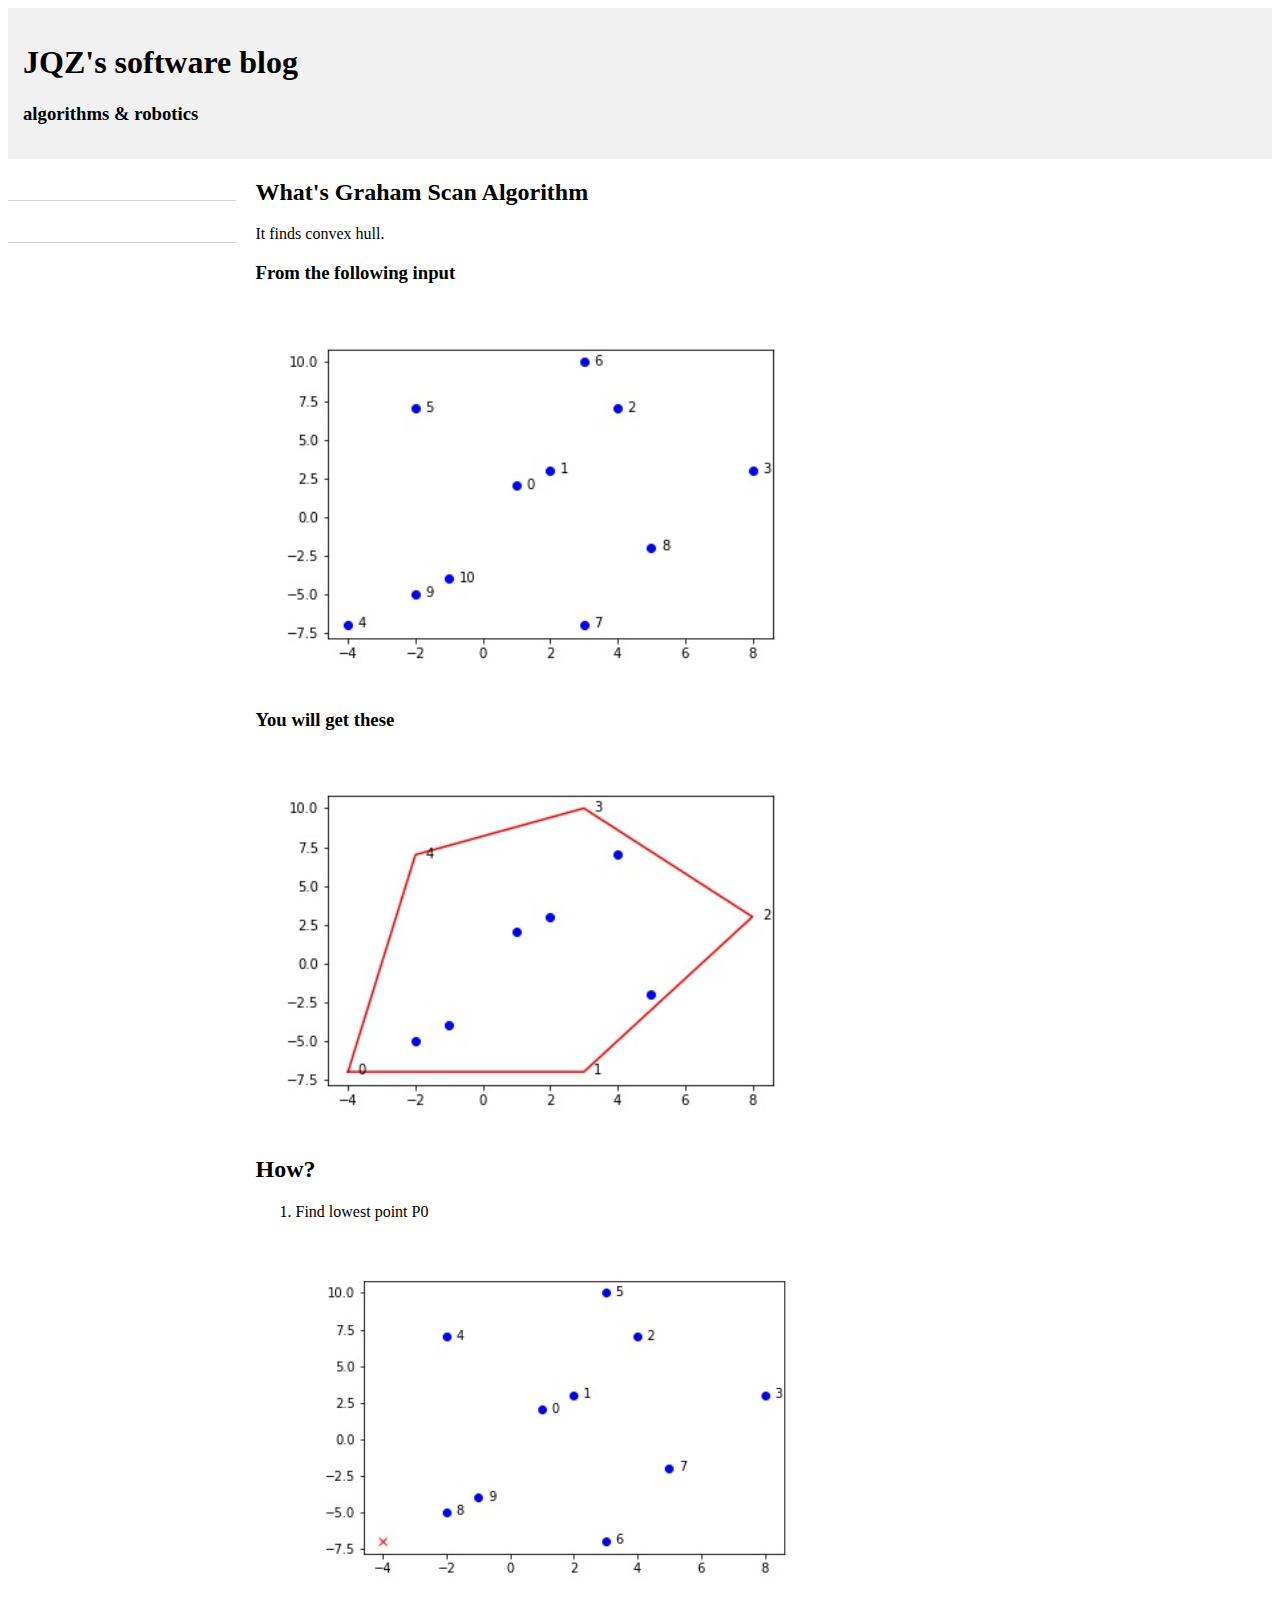
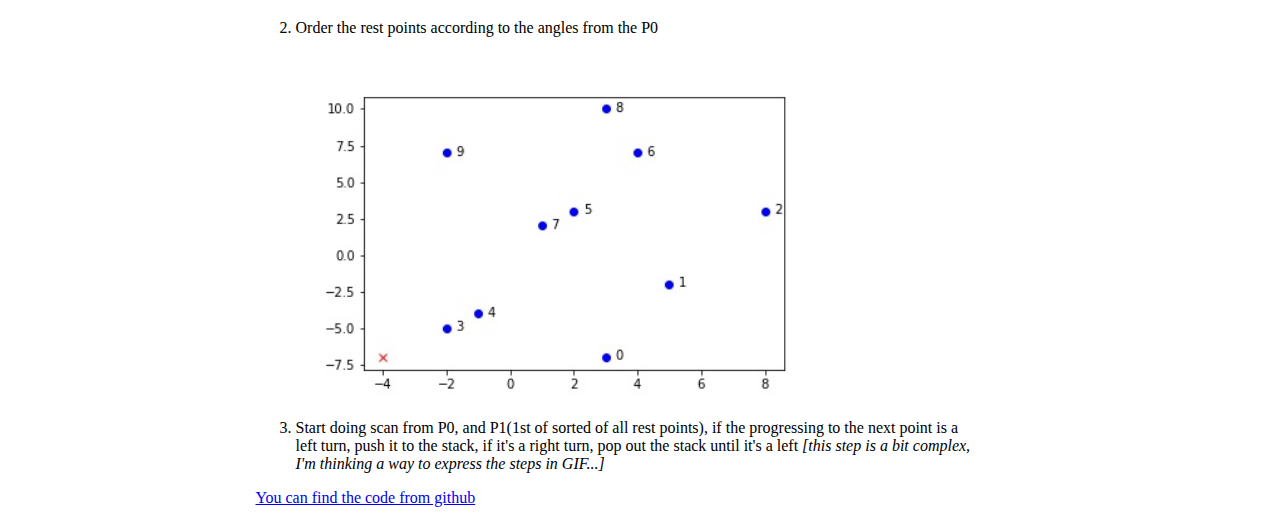
<file: index.html>
<!DOCTYPE html>
<html>
<head>
  <meta name="viewport" content="width=device-width, initial-scale=1.0">
  <link rel="stylesheet" href="css/index.css">
  <script data-ad-client="ca-pub-2128320169614759" async src="https://pagead2.googlesyndication.com/pagead/js/adsbygoogle.js"></script>
</head>
<body style="font-family:Verdana;">

<div style="background-color:#f1f1f1;padding:15px;">
  <h1>JQZ's software blog</h1>
  <h3>algorithms & robotics</h3>
</div>

<div style="overflow:auto">
  <div class="menu">
    <div class="menuitem">GrahamScan</div>
    <div class="menuitem">Something new</div>
  </div>

  <div class="main">
    <h2>What's Graham Scan Algorithm</h2>
    <p>It finds convex hull.</p>

    <div>
      <h3>From the following input</h3>
      <img src="grahamScanInput.jpg" style="width:80%">
    </div>

    <div>
      <h3>You will get these</h3>
      <img src="grahamScan.jpg" style="width:80%">
    </div>

    <div>
      <h2>How?</h2>
      <ol>
        <li>
          <div>
            <p>Find lowest point P0</p>
            <img src="grahamScanFindP0.jpg" style="width:80%">
          </div>
        </li>
        <li>
          <div>
            <p>Order the rest points according to the angles from the P0</p>
            <img src="grahamScanSortRest.jpg" style="width:80%">
          </div>
        </li>
        <li>Start doing scan from P0, and P1(1st of sorted of all rest points), if the progressing to the next point is a left turn, push it to the stack, if it's a right turn, pop out the stack until it's a left
            <i>[this step is a bit complex, I'm thinking a way to express the steps in GIF...]
            </i>
        </li>
      </ol>
    </div>

    <a href="https://github.com/jqz-technology/algorithms/blob/main/GrahamScan.ipynb">You can find the code from github</a>

  </div>
</div>

</body>
</html>
</file>
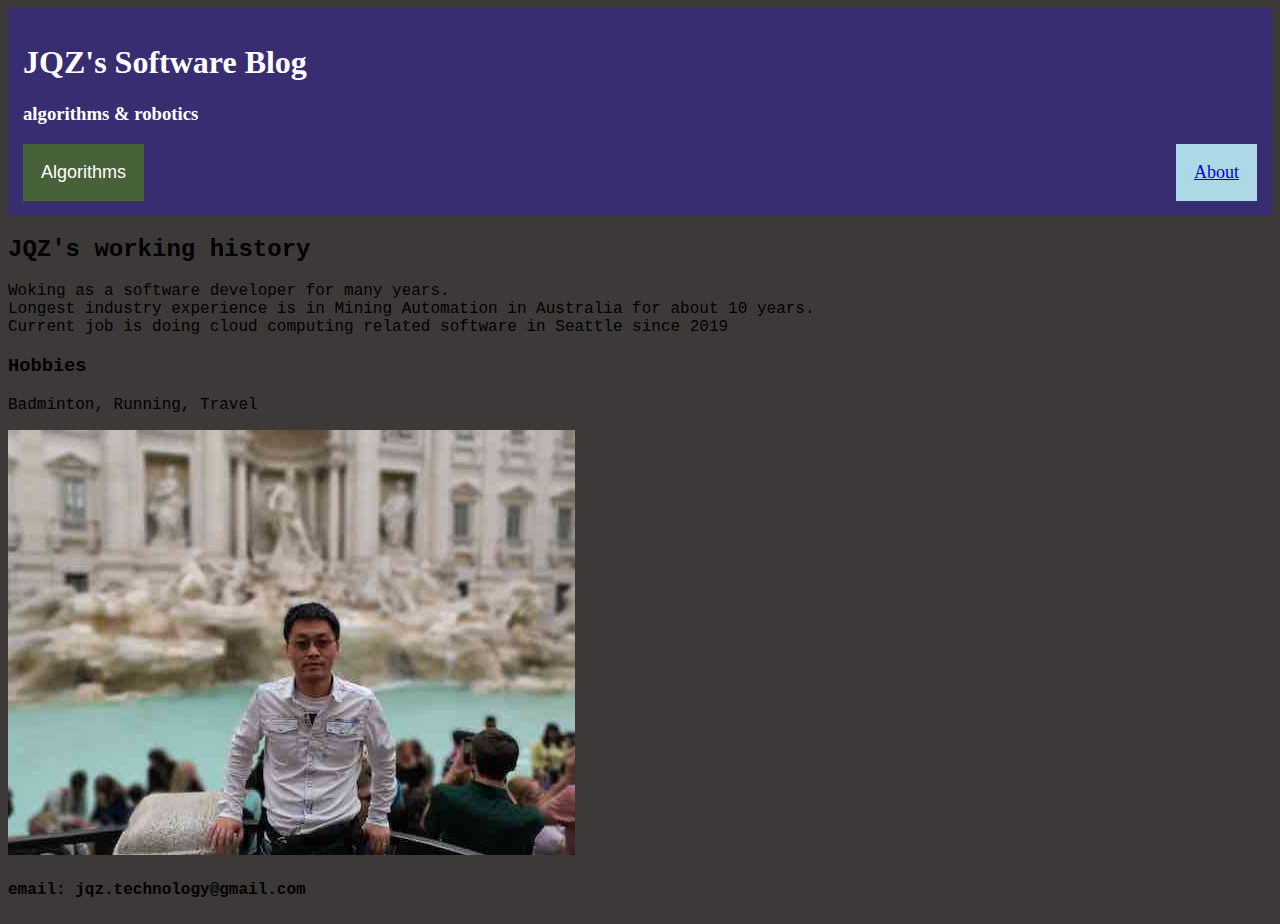
<file: html/about.html>
<!DOCTYPE html>
<html lang="en">
<head>
  <meta charset="utf-8" />
  <title>JQZ's Software Blog</title>
  <meta name="viewport" content="width=device-width, initial-scale=1.0">
  <link rel="stylesheet" href="../css/index.css">
  <script data-ad-client="ca-pub-2128320169614759" async src="https://pagead2.googlesyndication.com/pagead/js/adsbygoogle.js"></script>
</head>
<body style="font-family:Verdana; background-color:#3d3939;">

<div class="headbar">
  <h1>JQZ's Software Blog</h1>
  <h3>algorithms & robotics</h3>

  <div class="dropdown">
    <button onclick="algorithms()" class="dropbtn">Algorithms</button>
    <div id="myDropdown" class="dropdown-content">
      <a href="../html/grahamScan.html">Graham Scan</a>
      <a href="../html/AStar.html">A Star Searching</a>
    </div>
  </div>

  <div class="menubutton" id="aboutbutton">
    <a href="About.html">About</a>
  </div>
</div>

<script>
  /* When the user clicks on the button, 
  toggle between hiding and showing the dropdown content */
  function algorithms() {
    document.getElementById("myDropdown").classList.toggle("show");
  }

  // Close the dropdown if the user clicks outside of it
  window.onclick = function(event) {
    if (!event.target.matches('.dropbtn')) {
      var dropdowns = document.getElementsByClassName("dropdown-content");
      var i;
      for (i = 0; i < dropdowns.length; i++) {
        var openDropdown = dropdowns[i];
        if (openDropdown.classList.contains('show')) {
          openDropdown.classList.remove('show');
        }
      }
    }
  }
</script>

<div class="about">
  <h2>JQZ's working history</h2>
  <p>Woking as a software developer for many years. <br>
     Longest industry experience is in Mining Automation in Australia for about 10 years. <br>
     Current job is doing cloud computing related software in Seattle since 2019</p>

  <h3>Hobbies</h3>
  <p>Badminton, Running, Travel</p>
  <image src="../images/jqz_in_rome.jpg"></image>

  <h4>email: jqz.technology@gmail.com<h4>
</div>

</body>
</html>
</file>
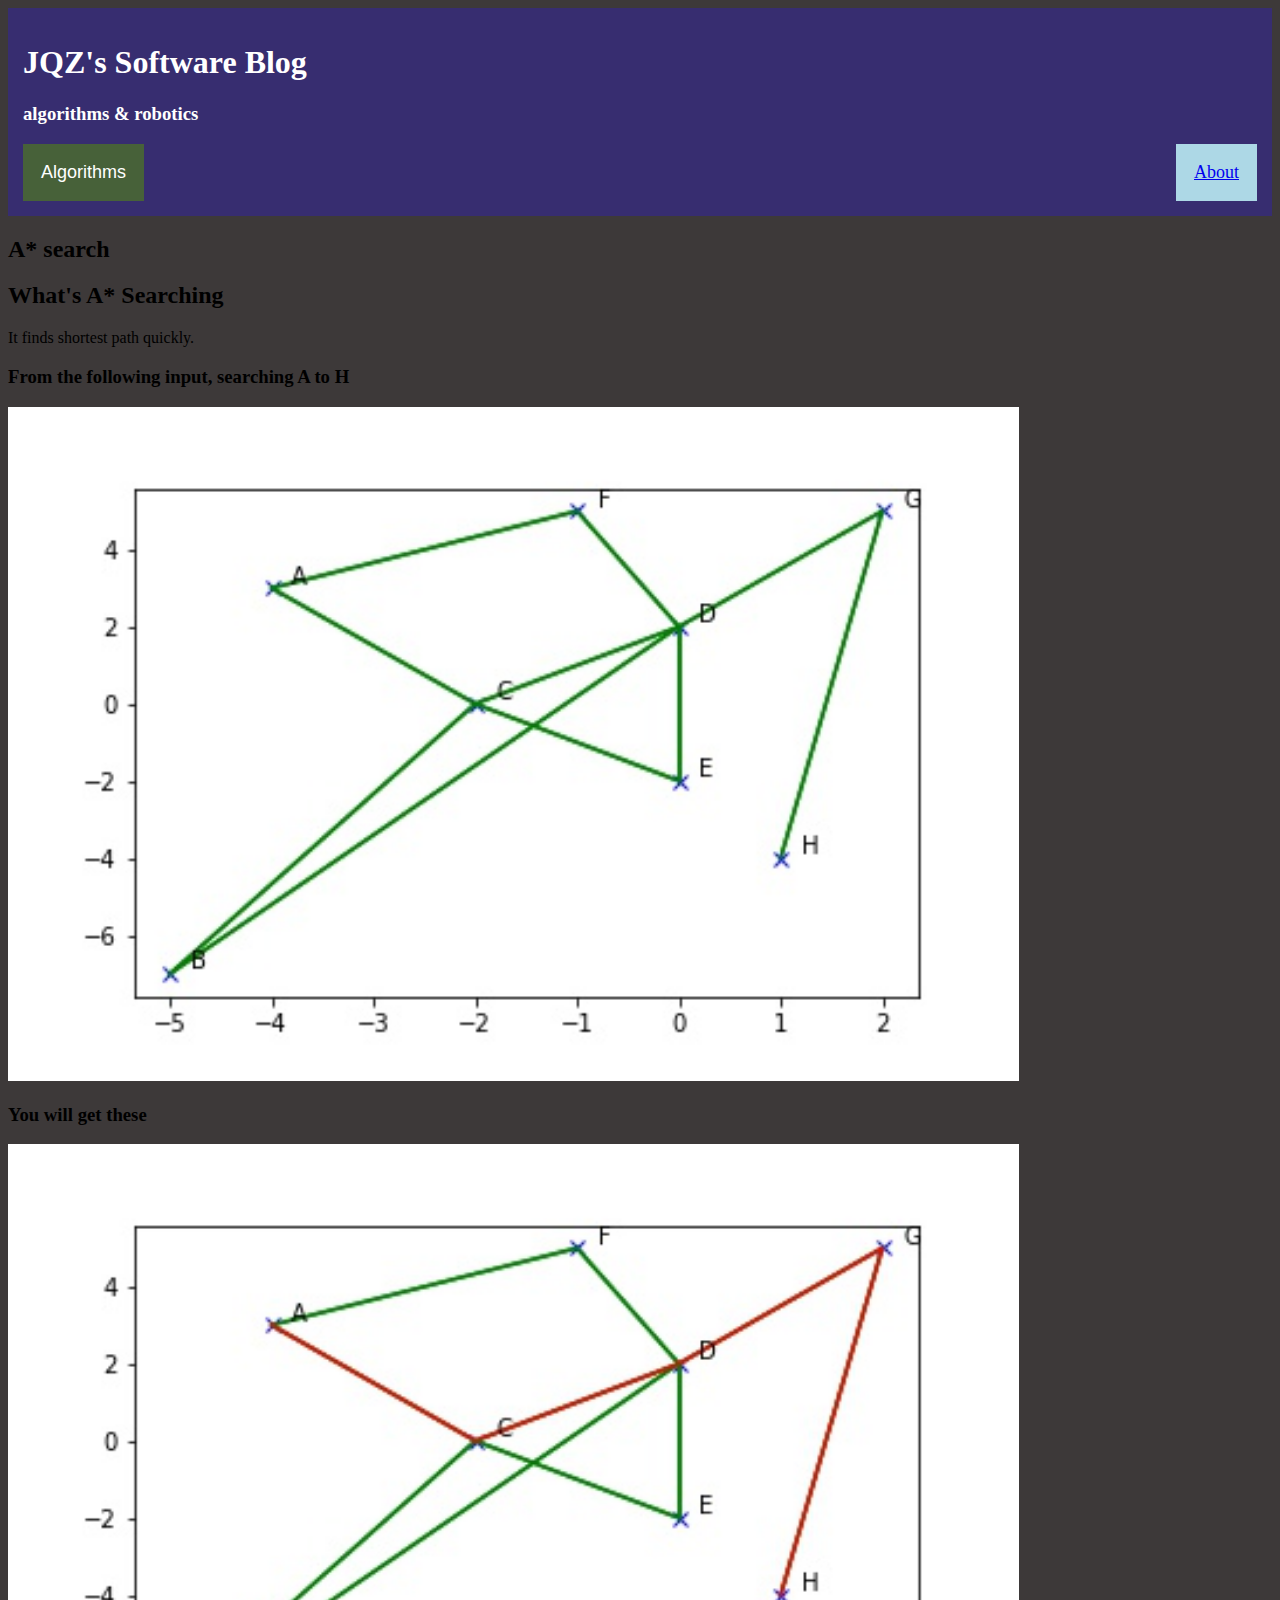
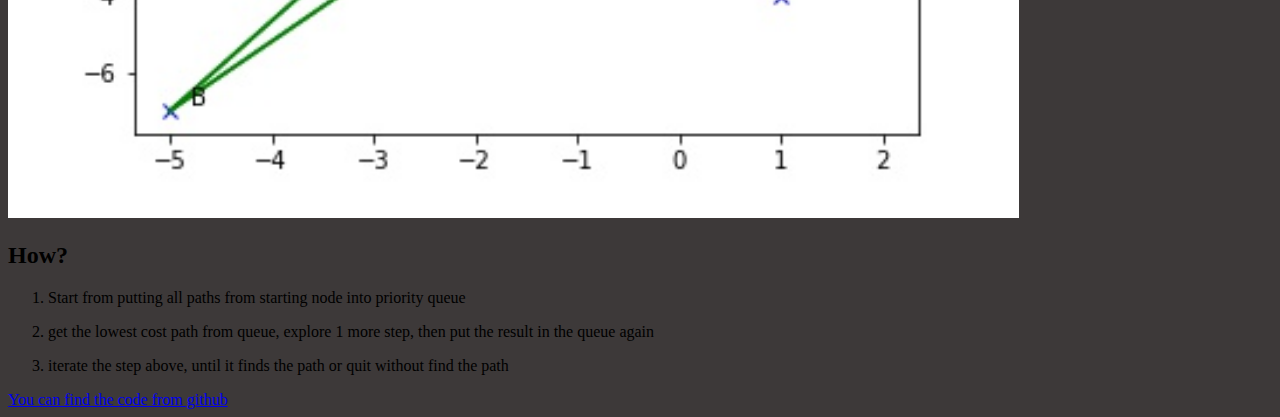
<file: html/AStar.html>
<!DOCTYPE html>
<html>
<head>
  <meta name="viewport" content="width=device-width, initial-scale=1.0">
  <link rel="stylesheet" href="../css/index.css">
  <script data-ad-client="ca-pub-2128320169614759" async src="https://pagead2.googlesyndication.com/pagead/js/adsbygoogle.js"></script>
</head>
<body style="font-family:Verdana; background-color:#3d3939;">

<div class="headbar">
  <h1>JQZ's Software Blog</h1>
  <h3>algorithms & robotics</h3>

  <div class="dropdown">
    <button onclick="algorithms()" class="dropbtn">Algorithms</button>
    <div id="myDropdown" class="dropdown-content">
      <a href="grahamScan.html">Graham Scan</a>
      <a href="AStar.html">A Star Searching</a>
    </div>
  </div>

  <div class="menubutton" id="aboutbutton">
    <a href="About.html">About</a>
  </div>
</div>

<script>
  /* When the user clicks on the button, 
  toggle between hiding and showing the dropdown content */
  function algorithms() {
    document.getElementById("myDropdown").classList.toggle("show");
  }

  // Close the dropdown if the user clicks outside of it
  window.onclick = function(event) {
    if (!event.target.matches('.dropbtn')) {
      var dropdowns = document.getElementsByClassName("dropdown-content");
      var i;
      for (i = 0; i < dropdowns.length; i++) {
        var openDropdown = dropdowns[i];
        if (openDropdown.classList.contains('show')) {
          openDropdown.classList.remove('show');
        }
      }
    }
  }
</script>


<section>
  <article>
    <h2>A* search</h2>
    <h2>What's A* Searching</h2>
    <p>It finds shortest path quickly.</p>

    <div>
      <h3>From the following input, searching A to H</h3>
      <img src="../images/AStarInput.jpg" style="width:80%">
    </div>

    <div>
      <h3>You will get these</h3>
      <img src="../images/AStarOutput.jpg" style="width:80%">
    </div>

    <div>
      <h2>How?</h2>
      <ol>
        <li>
          <div>
            <p>Start from putting all paths from starting node into priority queue</p>
          </div>
        </li>
        <li>
          <div>
            <p>get the lowest cost path from queue, explore 1 more step, then put the result in the queue again</p>
          </div>
        </li>
        <li>
           <div>
             <p>iterate the step above, until it finds the path or quit without find the path
           </div>
        </li>
      </ol>
    <a href="https://github.com/jqz-technology/algorithms/blob/main/AStar.ipynb">You can find the code from github</a>
  </article>

  </div>
</div>

</body>
</html>
</file>
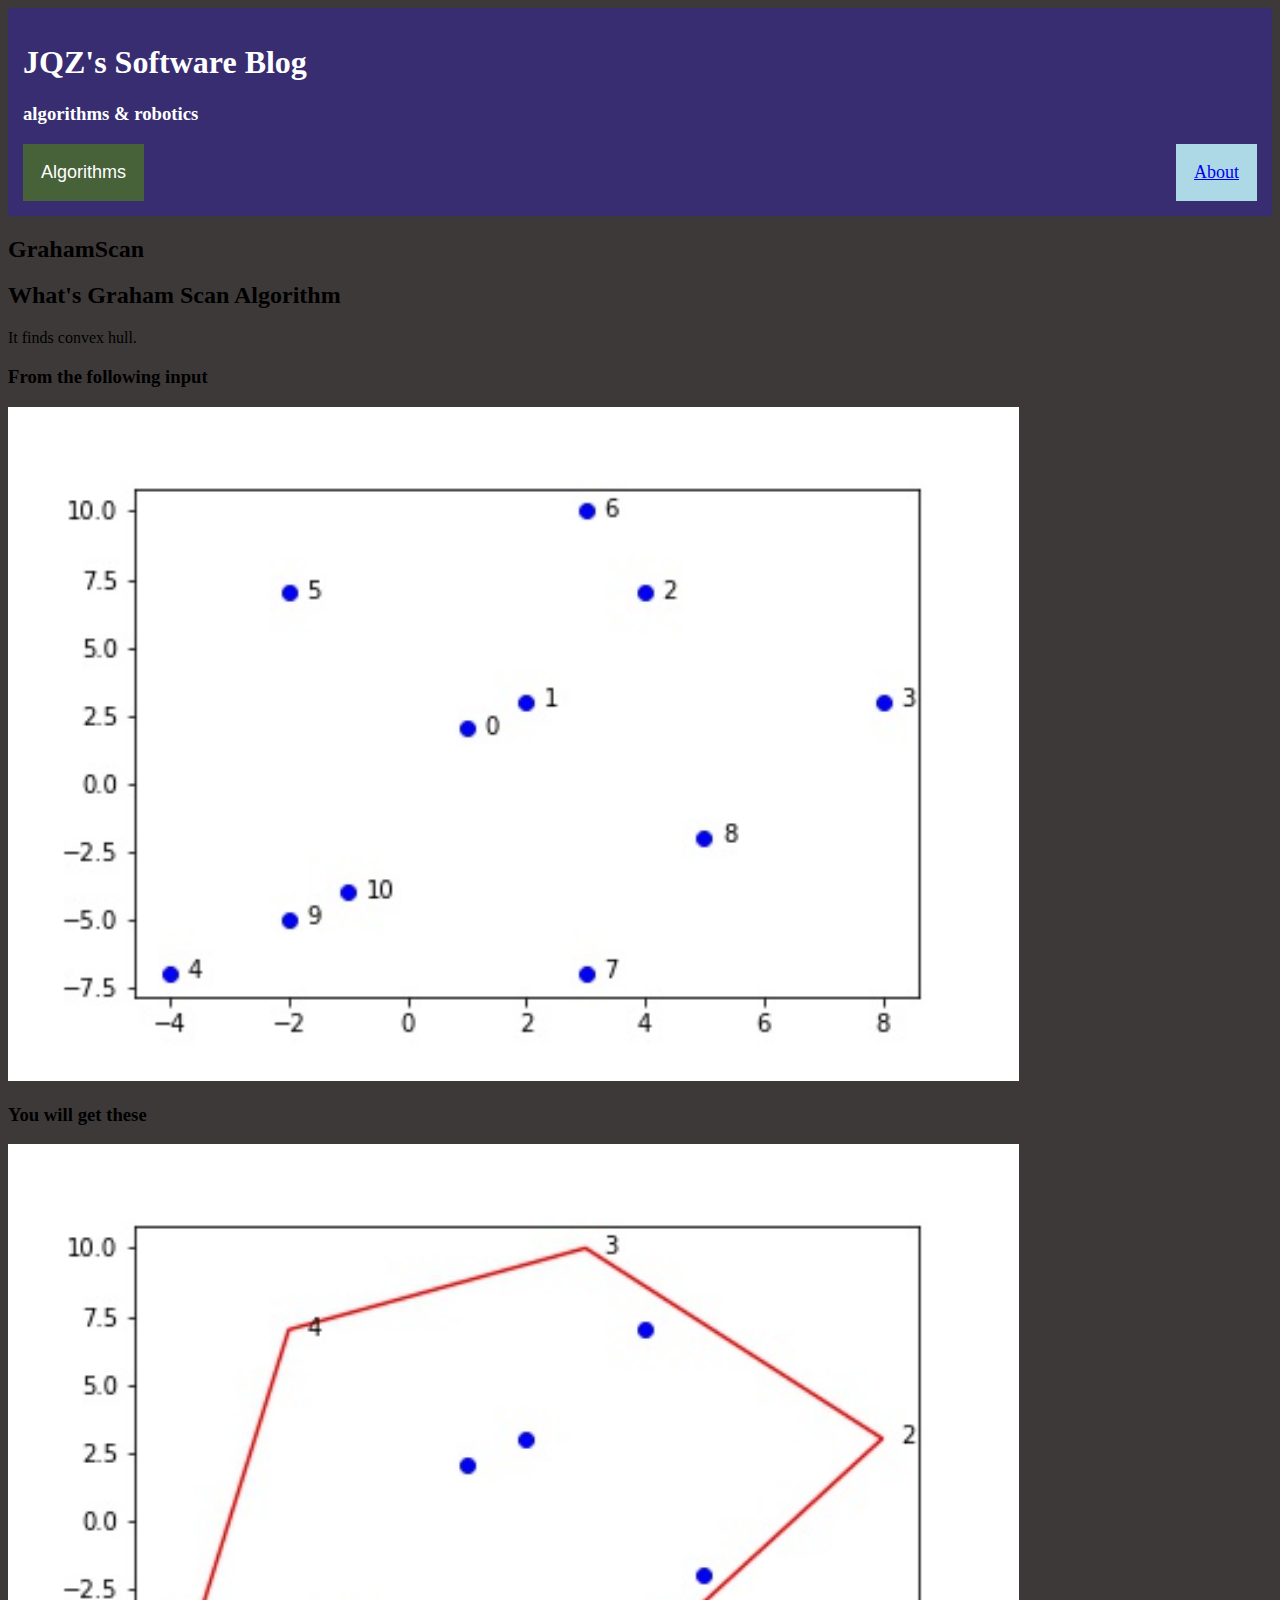
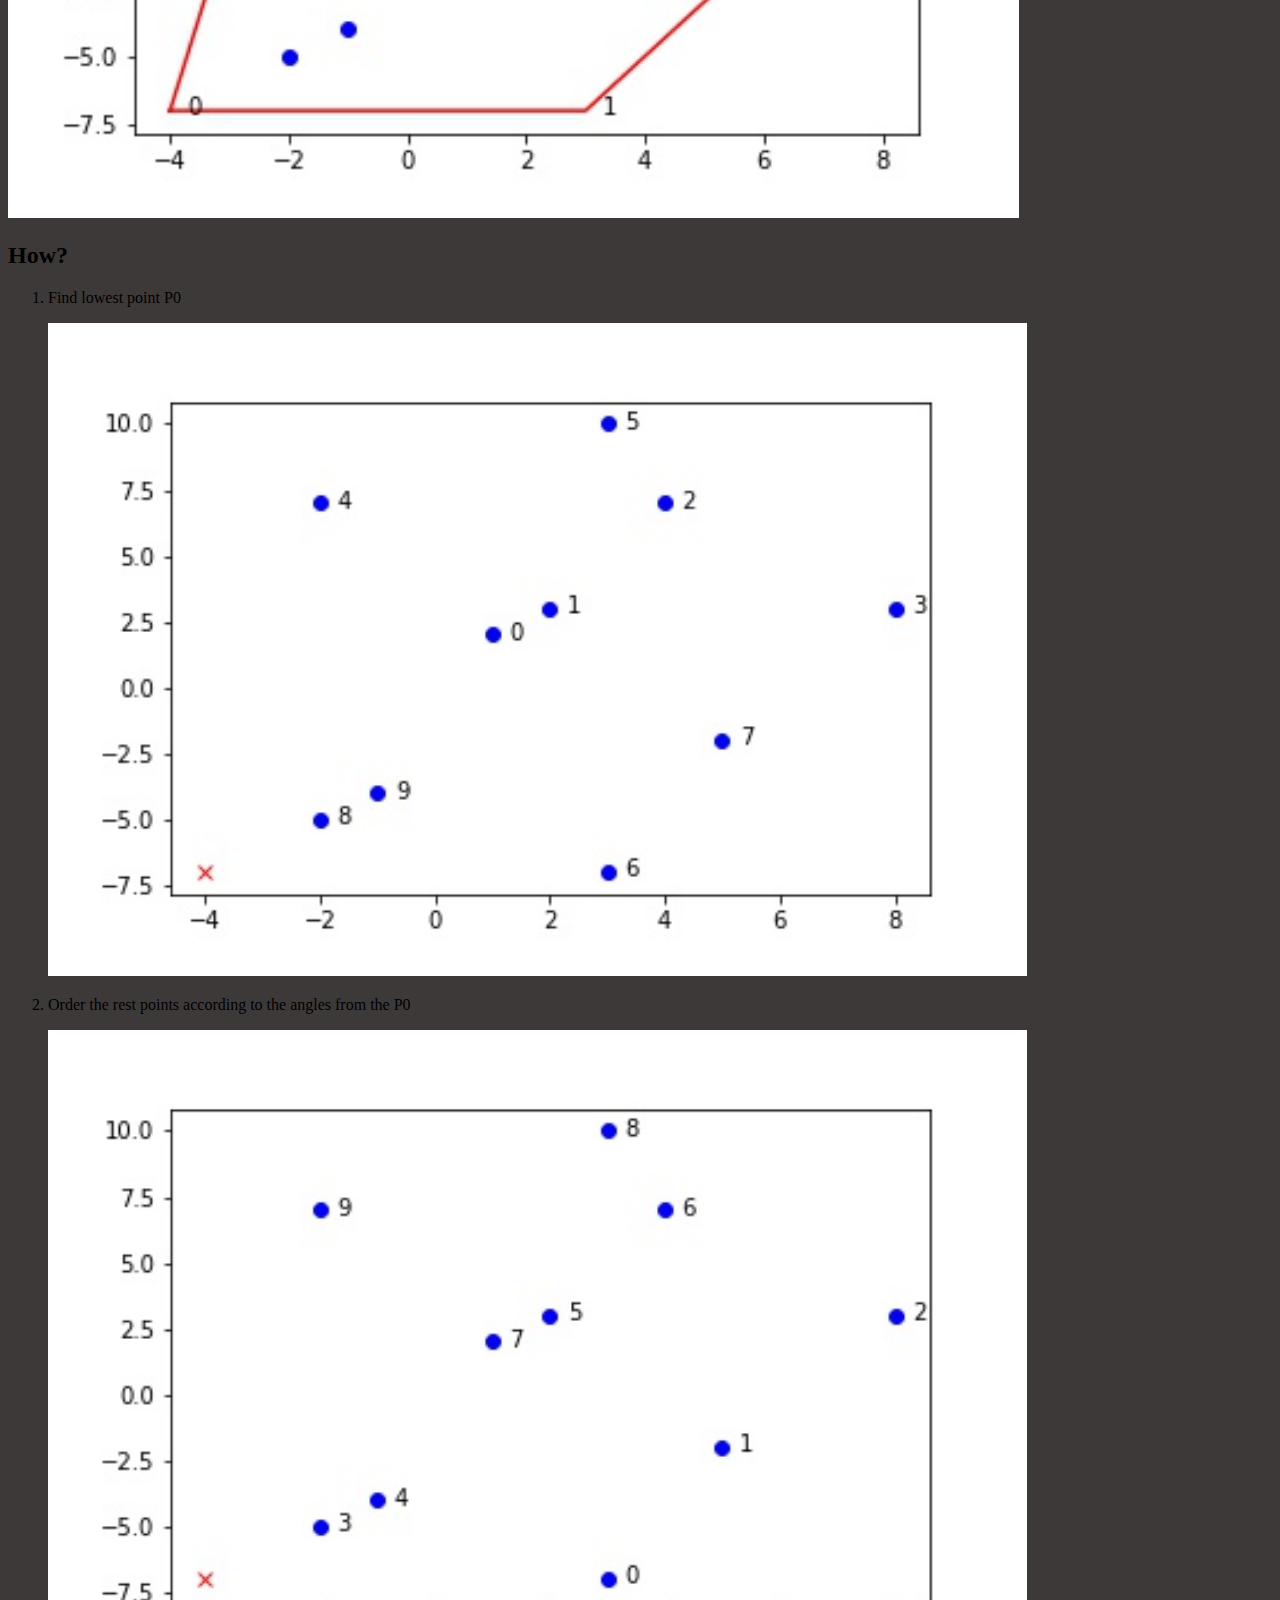
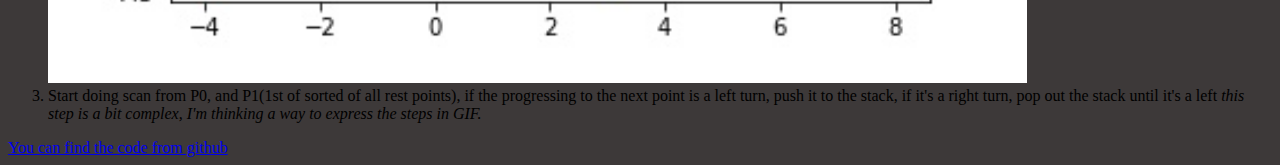
<file: html/grahamScan.html>
<!DOCTYPE html>
<html>
<head>
  <meta name="viewport" content="width=device-width, initial-scale=1.0">
  <link rel="stylesheet" href="../css/index.css">
  <script data-ad-client="ca-pub-2128320169614759" async src="https://pagead2.googlesyndication.com/pagead/js/adsbygoogle.js"></script>
</head>
<body style="font-family:Verdana; background-color:#3d3939;">

<script>
  /* When the user clicks on the button, 
  toggle between hiding and showing the dropdown content */
  function algorithms() {
    document.getElementById("myDropdown").classList.toggle("show");
  }

  // Close the dropdown if the user clicks outside of it
  window.onclick = function(event) {
    if (!event.target.matches('.dropbtn')) {
      var dropdowns = document.getElementsByClassName("dropdown-content");
      var i;
      for (i = 0; i < dropdowns.length; i++) {
        var openDropdown = dropdowns[i];
        if (openDropdown.classList.contains('show')) {
          openDropdown.classList.remove('show');
        }
      }
    }
  }
</script>

<div class="headbar">
  <h1>JQZ's Software Blog</h1>
  <h3>algorithms & robotics</h3>

  <div class="dropdown">
    <button onclick="algorithms()" class="dropbtn">Algorithms</button>
    <div id="myDropdown" class="dropdown-content">
      <a href="grahamScan.html">Graham Scan</a>
      <a href="AStar.html">A Star Searching</a>
    </div>
  </div>

  <div class="menubutton" id="aboutbutton">
    <a href="About.html">About</a>
  </div>
</div>

<div>
    <h2>GrahamScan</h2>
    <h2>What's Graham Scan Algorithm</h2>
    <p>It finds convex hull.</p>

    <div>
      <h3>From the following input</h3>
      <img src="../images/grahamScanInput.jpg" style="width:80%">
    </div>

    <div>
      <h3>You will get these</h3>
      <img src="../images/grahamScan.jpg" style="width:80%">
    </div>

    <div>
      <h2>How?</h2>
      <ol>
        <li>
          <div>
            <p>Find lowest point P0</p>
            <img src="../images/grahamScanFindP0.jpg" style="width:80%">
          </div>
        </li>
        <li>
          <div>
            <p>Order the rest points according to the angles from the P0</p>
            <img src="../images/grahamScanSortRest.jpg" style="width:80%">
          </div>
        </li>
        <li>Start doing scan from P0, and P1(1st of sorted of all rest points), if the progressing to the next point is a left turn, push it to the stack, if it's a right turn, pop out the stack until it's a left
            <i>this step is a bit complex, I'm thinking a way to express the steps in GIF.</i>
        </li>
      </ol>
    <a href="https://github.com/jqz-technology/algorithms/blob/main/GrahamScan.ipynb">You can find the code from github</a>
  </article>

  </div>
</div>

</body>
</html>
</file>
<file: css/index.css>
* {
  box-sizing: border-box;
}
.headbar {
  background-color: #372d70;
  color: white;
  padding: 15px;
}
.menu {
  color: white;
  float: left;
  width: 18%;
}
.menuitem {
  padding: 8px;
  margin-top: 7px;
  border-bottom: 1px solid lightgray;
}
.main {
  float: left;
  width: 60%;
  padding: 0 20px;
  overflow: hidden;
}

.menubutton {
  background-color: lightblue;
  color: white;;
  padding: 18px;
  font-size: 18px;
  border: none;
  cursor: pointer;
}

.dropbtn {
  background-color: #476139;
  color: white;
  padding: 18px;
  font-size: 18px;
  border: none;
  cursor: pointer;
}
  
.dropbtn:hover, .dropbtn:focus {
  background-color: #415237;
}

.dropdown {
  position: relative;
  display: inline-block;
}

.dropdown-content {
  display: none;
  position: absolute;
  background-color: #f1f1f1;
  color: white;
  min-width: 200px;
  overflow: auto;
  box-shadow: 0px 8px 16px 0px rgba(0,0,0,0.2);
  z-index: 1;
}

.dropdown-content a {
  color: black;
  padding: 12px 16px;
  text-decoration: none;
  display: block;
}

.dropdown a:hover {background-color: #ddd;}

.show {display: block;}

#aboutbutton {
  float: right;
}

.about {
  font-family: "Lucida Console", monospace;
}
</file>
